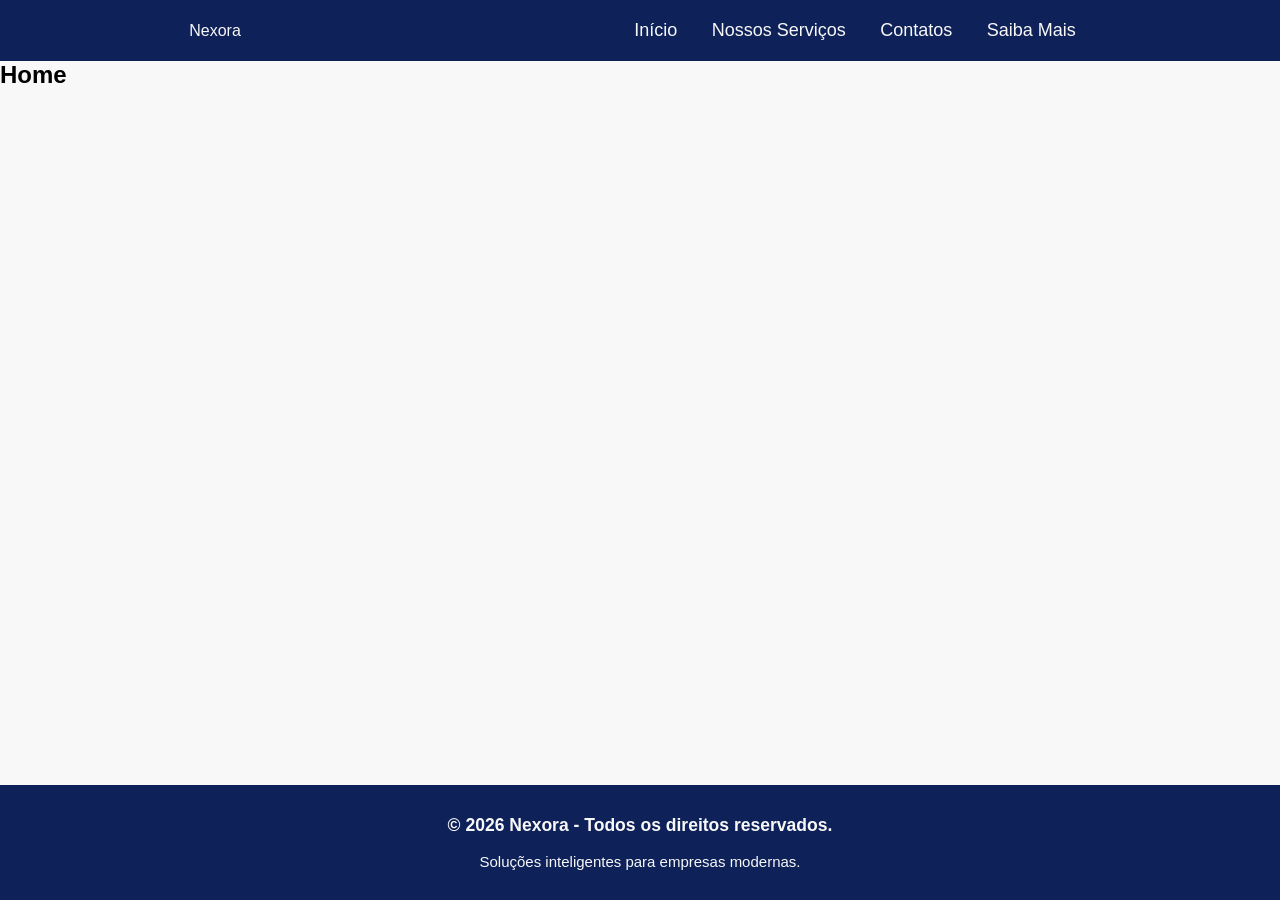
<file: index.html>
<!DOCTYPE html>
<html lang="pt-br">
    <head>
        <meta charset="UTF-8">
        <meta name="viewport" content="width=device-width, initial-scale=1.0">
        <title>Web Screen</title>
        <link rel="stylesheet" href="style.css">
    </head>
    <body>
        <div id="header-container"></div>

        <main>
            <h2>Home</h2>
        </main>

        <script src="script.js"></script>

        <div id="footer-container"></div>
    </body>
</html>
</file>
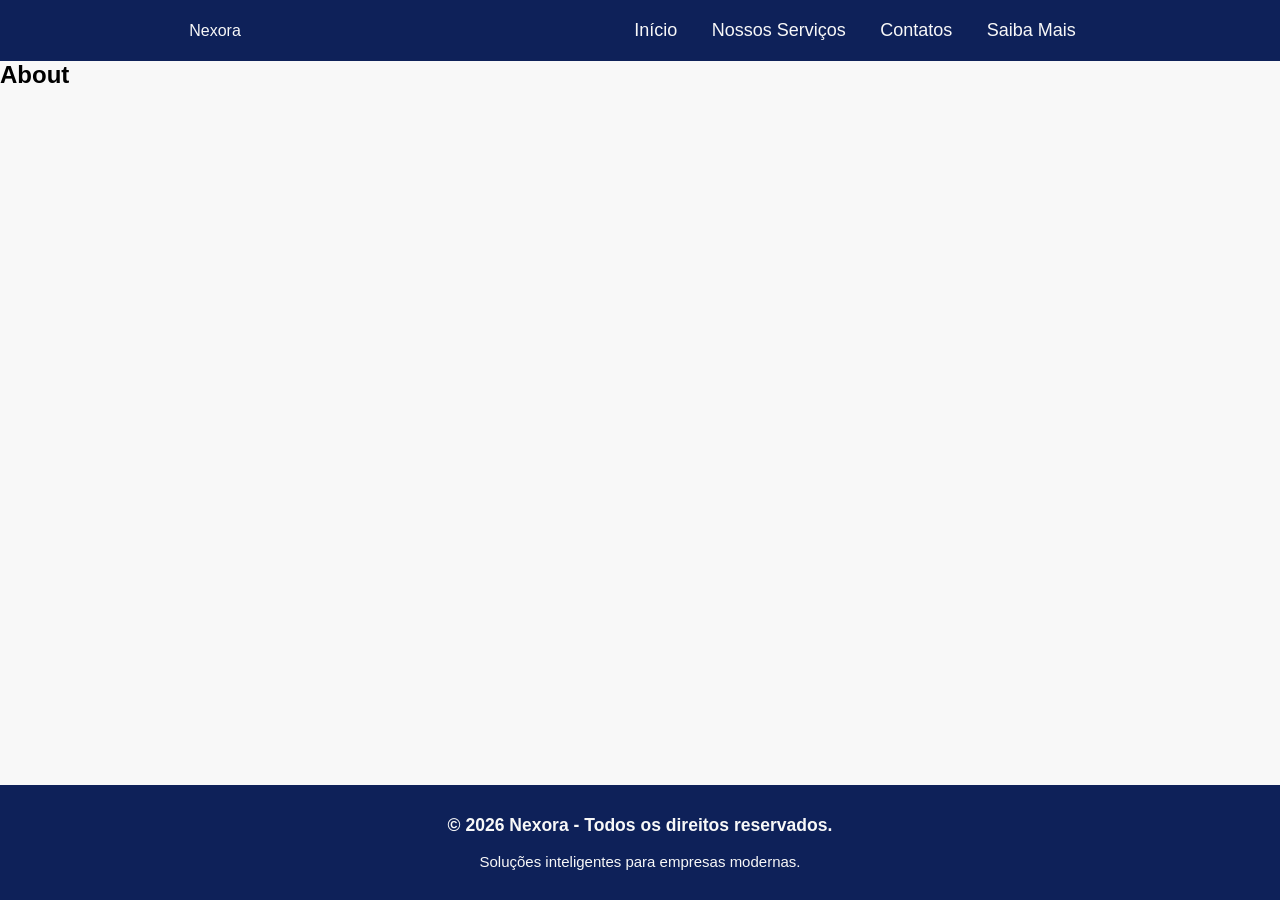
<file: html/about.html>
<body>
    <link rel="stylesheet" href="../style.css">

    <div id="header-container"></div>
    <main>
        <h2>About</h2>
    </main>

    <div id="footer-container"></div>

    <script src="../script.js"></script>
</body>
</file>
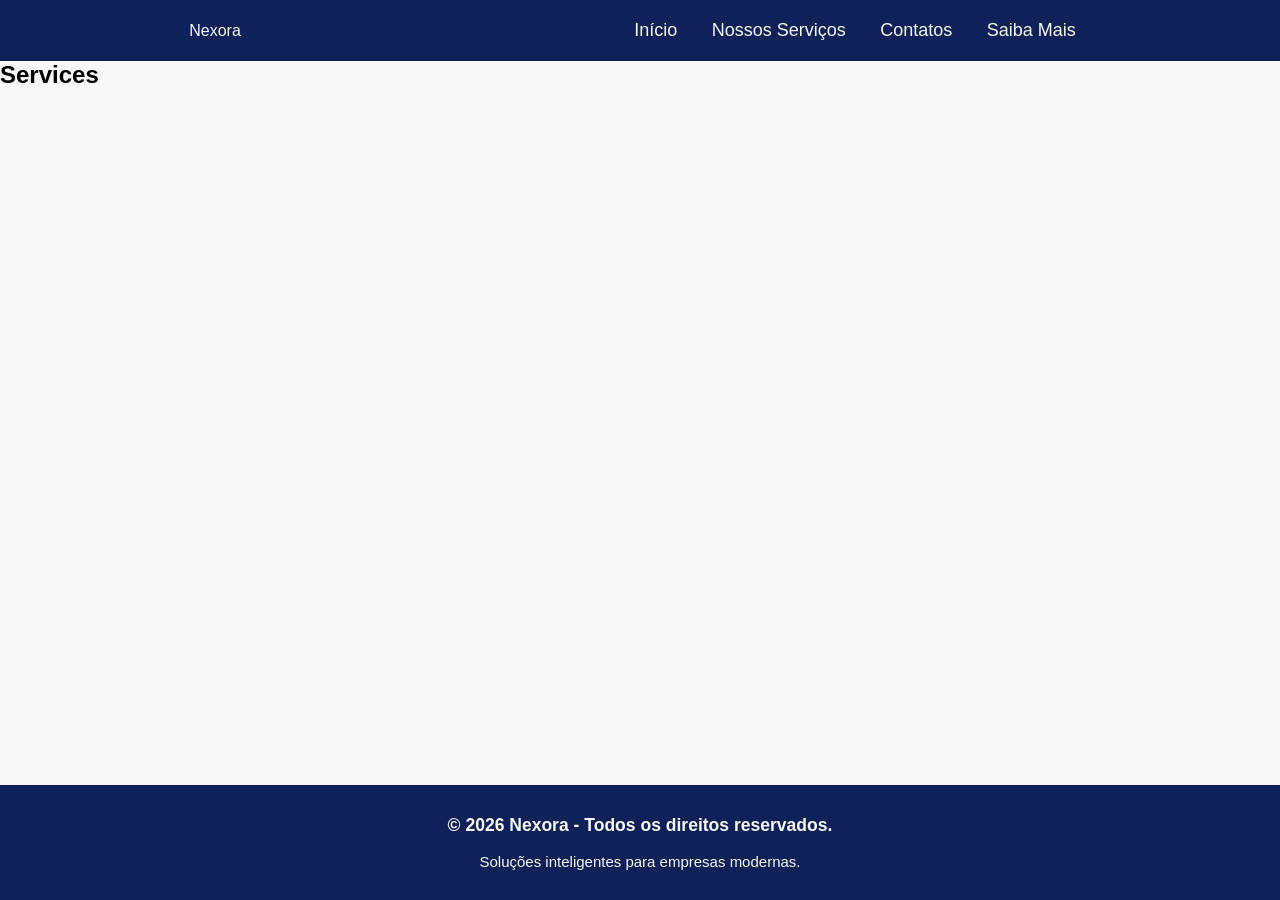
<file: html/services.html>
<body>
    <link rel="stylesheet" href="../style.css">

    <div id="header-container"></div>
    <main>
        <h2>Services</h2>
    </main>

    <div id="footer-container"></div>

    <script src="../script.js"></script>
</body>
</file>
<file: style.css>
* {
    padding: 0;
    margin: 0;
    box-sizing: border-box;
    font-family: Arial, Helvetica, sans-serif;

}

body {
    background-color: #f8f8f8;
}


header, footer {
    background-color: #0e2159;
    color: #f8f8f8;
    width: 100%;
}

header h2 {
    font-size: 30px;
}

header {
    display: flex;
    align-items: center;
    justify-content: space-around;
    padding: 20px 0;
}

nav ul li {
    list-style: none;
    display: inline-block;
}

nav ul li a {
    text-decoration: none;
    color: #f8f8f8;
    font-size: 18px;
    padding: 0 15px;
    text-transform: capitalize;
}


footer {
    position: absolute;
    bottom: 0;
    text-align: center;
    font-size: 15px;
    padding: 30px 0;
}

/* footer p {
    font-size: 15px;

} */
</file>
